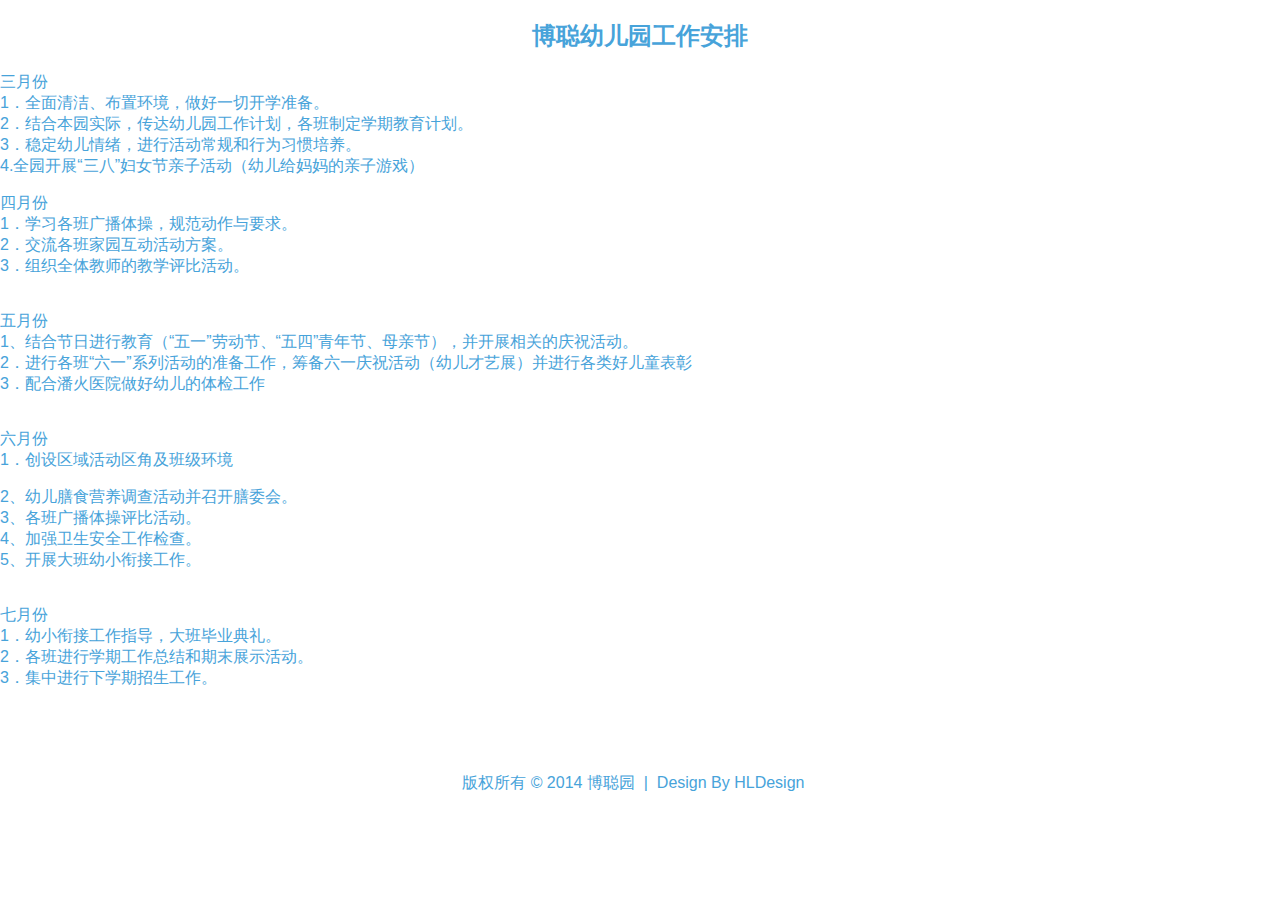
<file: AnimatedHeader/arrangement_page.html>
<!DOCTYPE html PUBLIC "-//W3C//DTD XHTML 1.0 Transitional//EN" "http://www.w3.org/TR/xhtml1/DTD/xhtml1-transitional.dtd">
<html>
    <head>
        <link href='http://www.youziku.com/webfont/CSS/dc8eb7f6e62c0fa424fce0bf7c91260f' rel='stylesheet' type='text/css'/>
        <meta charset="UTF-8">
        <meta name="description" content="欢迎来到博聪园!">
        <meta name="keywords" content="博聪幼儿园, 博聪, 宁波, 幼儿园, 北仑">
        <meta name="author" content="博聪园网站">
        <meta name="Copyright" content="HanlinDesign">
        <meta name="distribution" content="Global">
        <meta name="doc-type" content="Public">
        <meta name="SKYPE_TOOLBAR" content="SKYPE_TOOLBAR_PARSER_COMPATIBLE">
        <meta name="language" content="zh-cmn">
        <meta http-equiv="X-UA-Compatible" content="IE=edge,chrome=1">
        <meta name="viewport" content="width=device-width, initial-scale=1.0">
        <meta http-equiv="Content-Type" content="text/html; charset=utf-8">
        <title>博聪园-学期计划</title>
        <link rel='shortcut icon' href='favicon.ico' type='image/x-icon'>
        <link rel='Bookmark' href='favicon.ico'>
        <link rel="stylesheet" type="text/css" href="css/default.css">
        <link rel="stylesheet" type="text/css" href="css/component.css">
        <script src="js/modernizr.custom.js"></script>
        <script type="text/javascript"  src='https://code.jquery.com/jquery-1.11.1.min.js'></script>
    </head>
    <body>
    <h2 align="center" >博聪幼儿园工作安排</h2>
    <p align="left">三月份 <br />
      1．全面清洁、布置环境，做好一切开学准备。 <br />
      2．结合本园实际，传达幼儿园工作计划，各班制定学期教育计划。 <br />
      3．稳定幼儿情绪，进行活动常规和行为习惯培养。 <br />
      4.全园开展“三八”妇女节亲子活动（幼儿给妈妈的亲子游戏） </p>
    <p align="left">四月份 <br />
      1．学习各班广播体操，规范动作与要求。 <br />
      2．交流各班家园互动活动方案。 <br />
      3．组织全体教师的教学评比活动。 </p>
    <p align="left"><br />
      五月份 <br />
      1、结合节日进行教育（“五一”劳动节、“五四”青年节、母亲节），并开展相关的庆祝活动。 <br />
      2．进行各班“六一”系列活动的准备工作，筹备六一庆祝活动（幼儿才艺展）并进行各类好儿童表彰 <br />
      3．配合潘火医院做好幼儿的体检工作 </p>
    <p align="left"><br />
      六月份 <br />
    1．创设区域活动区角及班级环境</p>
    <p>2、幼儿膳食营养调查活动并召开膳委会。 <br />
      3、各班广播体操评比活动。 <br />
      4、加强卫生安全工作检查。 <br />
    5、开展大班幼小衔接工作。 </p>
    <p><br />
      七月份 <br />
      1．幼小衔接工作指导，大班毕业典礼。 <br />
      2．各班进行学期工作总结和期末展示活动。 <br />
      3．集中进行下学期招生工作。
      </p>
    </p>
    <p >&nbsp;</p>
    <footer><p>&nbsp;</p>
            <div style='text-align: center; margin-left: auto; margin-right: auto;'>
                <p>版权所有 &copy; 2014 博聪园&nbsp;&nbsp;|&nbsp;&nbsp;Design By HLDesign &nbsp;&nbsp;</p>
                <!--Code By <a href="http://uk.linkedin.com/in/hanlinxu/">Hanlin</a>-->
            </div>
    </footer>
    </body>
</html>
</file>
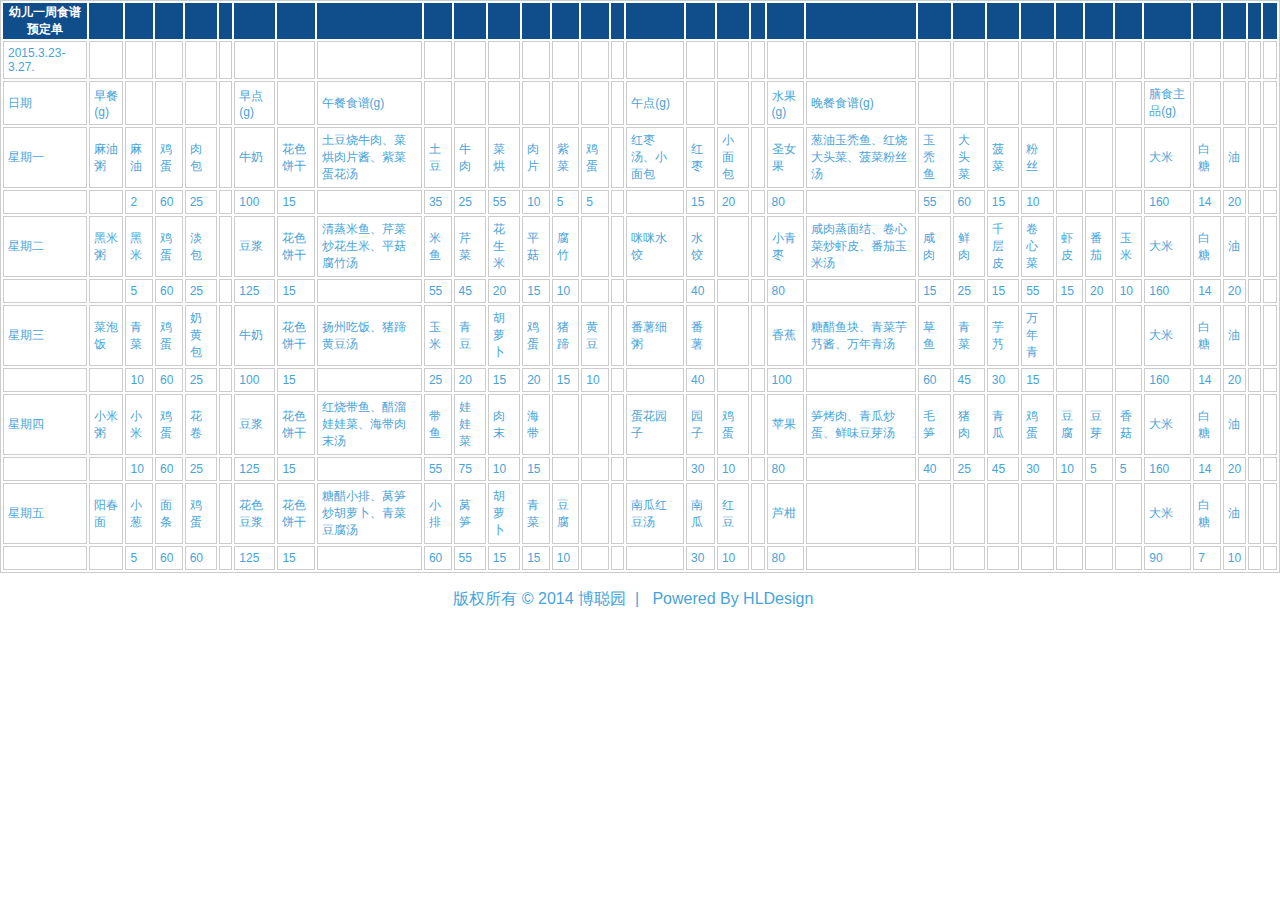
<file: AnimatedHeader/food_update.html>
<!DOCTYPE html PUBLIC "-//W3C//DTD XHTML 1.0 Transitional//EN" "http://www.w3.org/TR/xhtml1/DTD/xhtml1-transitional.dtd">
<html>
    <head>
        <link href='http://www.youziku.com/webfont/CSS/dc8eb7f6e62c0fa424fce0bf7c91260f' rel='stylesheet' type='text/css'/>
        <meta charset="UTF-8">
        <meta name="description" content="欢迎来到博聪园!">
        <meta name="keywords" content="博聪幼儿园, 博聪, 宁波, 幼儿园, 北仑">
        <meta name="author" content="博聪园网站">
        <meta name="Copyright" content="HanlinDesign">
        <meta name="distribution" content="Global">
        <meta name="doc-type" content="Public">
        <meta name="SKYPE_TOOLBAR" content="SKYPE_TOOLBAR_PARSER_COMPATIBLE">
        <meta name="language" content="zh-cmn">
        <meta http-equiv="X-UA-Compatible" content="IE=edge,chrome=1">
        <meta name="viewport" content="width=device-width, initial-scale=1.0">
        <meta http-equiv="Content-Type" content="text/html; charset=utf-8">
        <title>博聪园-营养在线</title>
        <link rel='shortcut icon' href='favicon.ico' type='image/x-icon'>
        <link rel='Bookmark' href='favicon.ico'>
        <link rel="stylesheet" type="text/css" href="css/default.css">
        <link rel="stylesheet" type="text/css" href="css/component.css">
        <script src="js/modernizr.custom.js"></script>
        <script type="text/javascript"  src='https://code.jquery.com/jquery-1.11.1.min.js'></script>
    </head>
    <body>
<style type="text/css">
	table.tableizer-table {
	border: 1px solid #CCC; font-family: Arial, Helvetica, sans-serif;
	font-size: 12px;
} 
.tableizer-table td {
	padding: 4px;
	margin: 3px;
	border: 1px solid #ccc;
}
.tableizer-table th {
	background-color: #104E8B; 
	color: #FFF;
	font-weight: bold;
}
</style><table class="tableizer-table">
<tr class="tableizer-firstrow"><th>&#24188;&#20799;&#19968;&#21608;&#39135;&#35889;&#39044;&#23450;&#21333;</th><th>&nbsp;</th><th>&nbsp;</th><th>&nbsp;</th><th>&nbsp;</th><th>&nbsp;</th><th>&nbsp;</th><th>&nbsp;</th><th>&nbsp;</th><th>&nbsp;</th><th>&nbsp;</th><th>&nbsp;</th><th>&nbsp;</th><th>&nbsp;</th><th>&nbsp;</th><th>&nbsp;</th><th>&nbsp;</th><th>&nbsp;</th><th>&nbsp;</th><th>&nbsp;</th><th>&nbsp;</th><th>&nbsp;</th><th>&nbsp;</th><th>&nbsp;</th><th>&nbsp;</th><th>&nbsp;</th><th>&nbsp;</th><th>&nbsp;</th><th>&nbsp;</th><th>&nbsp;</th><th>&nbsp;</th><th>&nbsp;</th><th>&nbsp;</th><th>&nbsp;</th></tr>
 <tr><td>2015.3.23-3.27.</td><td>&nbsp;</td><td>&nbsp;</td><td>&nbsp;</td><td>&nbsp;</td><td>&nbsp;</td><td>&nbsp;</td><td>&nbsp;</td><td>&nbsp;</td><td>&nbsp;</td><td>&nbsp;</td><td>&nbsp;</td><td>&nbsp;</td><td>&nbsp;</td><td>&nbsp;</td><td>&nbsp;</td><td>&nbsp;</td><td>&nbsp;</td><td>&nbsp;</td><td>&nbsp;</td><td>&nbsp;</td><td>&nbsp;</td><td>&nbsp;</td><td>&nbsp;</td><td>&nbsp;</td><td>&nbsp;</td><td>&nbsp;</td><td>&nbsp;</td><td>&nbsp;</td><td>&nbsp;</td><td>&nbsp;</td><td>&nbsp;</td><td>&nbsp;</td><td>&nbsp;</td></tr>
 <tr><td>&#26085;&#26399;</td><td>&#26089;&#39184;(g)</td><td>&nbsp;</td><td>&nbsp;</td><td>&nbsp;</td><td>&nbsp;</td><td>&#26089;&#28857;(g)</td><td>&nbsp;</td><td>&#21320;&#39184;&#39135;&#35889;(g)</td><td>&nbsp;</td><td>&nbsp;</td><td>&nbsp;</td><td>&nbsp;</td><td>&nbsp;</td><td>&nbsp;</td><td>&nbsp;</td><td>&#21320;&#28857;(g)</td><td>&nbsp;</td><td>&nbsp;</td><td>&nbsp;</td><td>&#27700;&#26524;(g)</td><td>&#26202;&#39184;&#39135;&#35889;(g)</td><td>&nbsp;</td><td>&nbsp;</td><td>&nbsp;</td><td>&nbsp;</td><td>&nbsp;</td><td>&nbsp;</td><td>&nbsp;</td><td>&#33203;&#39135;&#20027;&#21697;(g)</td><td>&nbsp;</td><td>&nbsp;</td><td>&nbsp;</td><td>&nbsp;</td></tr>
 <tr><td>&#26143;&#26399;&#19968;</td><td>&#40635;&#27833;&#31909;</td><td>&#40635;&#27833;</td><td>&#40481;&#34507;</td><td>&#32905;&#21253;</td><td>&nbsp;</td><td>&#29275;&#22902;</td><td>&#33457;&#33394;&#39292;&#24178;</td><td>&#22303;&#35910;&#28903;&#29275;&#32905;&#12289;&#33756;&#28888;&#32905;&#29255;&#37233;&#12289;&#32043;&#33756;&#34507;&#33457;&#27748;</td><td>&#22303;&#35910;</td><td>&#29275;&#32905;</td><td>&#33756;&#28888;</td><td>&#32905;&#29255;</td><td>&#32043;&#33756;</td><td>&#40481;&#34507;</td><td>&nbsp;</td><td>&#32418;&#26531;&#27748;&#12289;&#23567;&#38754;&#21253;</td><td>&#32418;&#26531;</td><td>&#23567;&#38754;&#21253;</td><td>&nbsp;</td><td>&#22307;&#22899;&#26524;</td><td>&#33905;&#27833;&#29577;&#31171;&#40060;&#12289;&#32418;&#28903;&#22823;&#22836;&#33756;&#12289;&#33760;&#33756;&#31881;&#19997;&#27748;</td><td>&#29577;&#31171;&#40060;</td><td>&#22823;&#22836;&#33756;</td><td>&#33760;&#33756;</td><td>&#31881;&#19997;</td><td>&nbsp;</td><td>&nbsp;</td><td>&nbsp;</td><td>&#22823;&#31859;</td><td>&#30333;&#31958;</td><td>&#27833;</td><td>&nbsp;</td><td>&nbsp;</td></tr>
 <tr><td>&nbsp;</td><td>&nbsp;</td><td>2</td><td>60</td><td>25</td><td>&nbsp;</td><td>100</td><td>15</td><td>&nbsp;</td><td>35</td><td>25</td><td>55</td><td>10</td><td>5</td><td>5</td><td>&nbsp;</td><td>&nbsp;</td><td>15</td><td>20</td><td>&nbsp;</td><td>80</td><td>&nbsp;</td><td>55</td><td>60</td><td>15</td><td>10</td><td>&nbsp;</td><td>&nbsp;</td><td>&nbsp;</td><td>160</td><td>14</td><td>20</td><td>&nbsp;</td><td>&nbsp;</td></tr>
 <tr><td>&#26143;&#26399;&#20108;</td><td>&#40657;&#31859;&#31909;</td><td>&#40657;&#31859;</td><td>&#40481;&#34507;</td><td>&#28129;&#21253;</td><td>&nbsp;</td><td>&#35910;&#27974;</td><td>&#33457;&#33394;&#39292;&#24178;</td><td>&#28165;&#33976;&#31859;&#40060;&#12289;&#33465;&#33756;&#28818;&#33457;&#29983;&#31859;&#12289;&#24179;&#33735;&#33104;&#31481;&#27748;</td><td>&#31859;&#40060;</td><td>&#33465;&#33756;</td><td>&#33457;&#29983;&#31859;</td><td>&#24179;&#33735;</td><td>&#33104;&#31481;</td><td>&nbsp;</td><td>&nbsp;</td><td>&#21674;&#21674;&#27700;&#39290;</td><td>&#27700;&#39290;</td><td>&nbsp;</td><td>&nbsp;</td><td>&#23567;&#38738;&#26531;</td><td>&#21688;&#32905;&#33976;&#38754;&#32467;&#12289;&#21367;&#24515;&#33756;&#28818;&#34430;&#30382;&#12289;&#30058;&#33540;&#29577;&#31859;&#27748;</td><td>&#21688;&#32905;</td><td>&#40092;&#32905;</td><td>&#21315;&#23618;&#30382;</td><td>&#21367;&#24515;&#33756;</td><td>&#34430;&#30382;</td><td>&#30058;&#33540;</td><td>&#29577;&#31859;</td><td>&#22823;&#31859;</td><td>&#30333;&#31958;</td><td>&#27833;</td><td>&nbsp;</td><td>&nbsp;</td></tr>
 <tr><td>&nbsp;</td><td>&nbsp;</td><td>5</td><td>60</td><td>25</td><td>&nbsp;</td><td>125</td><td>15</td><td>&nbsp;</td><td>55</td><td>45</td><td>20</td><td>15</td><td>10</td><td>&nbsp;</td><td>&nbsp;</td><td>&nbsp;</td><td>40</td><td>&nbsp;</td><td>&nbsp;</td><td>80</td><td>&nbsp;</td><td>15</td><td>25</td><td>15</td><td>55</td><td>15</td><td>20</td><td>10</td><td>160</td><td>14</td><td>20</td><td>&nbsp;</td><td>&nbsp;</td></tr>
 <tr><td>&#26143;&#26399;&#19977;</td><td>&#33756;&#27873;&#39277;</td><td>&#38738;&#33756;</td><td>&#40481;&#34507;</td><td>&#22902;&#40644;&#21253;</td><td>&nbsp;</td><td>&#29275;&#22902;</td><td>&#33457;&#33394;&#39292;&#24178;</td><td>&#25196;&#24030;&#21507;&#39277;&#12289;&#29482;&#36420;&#40644;&#35910;&#27748;</td><td>&#29577;&#31859;</td><td>&#38738;&#35910;</td><td>&#32993;&#33821;&#21340;</td><td>&#40481;&#34507;</td><td>&#29482;&#36420;</td><td>&#40644;&#35910;</td><td>&nbsp;</td><td>&#30058;&#34223;&#32454;&#31909;</td><td>&#30058; &#34223;</td><td>&nbsp;</td><td>&nbsp;</td><td>&#39321;&#34121;</td><td>&#31958;&#37259;&#40060;&#22359;&#12289;&#38738;&#33756;&#33419;&#33407;&#37233;&#12289;&#19975;&#24180;&#38738;&#27748;</td><td>&#33609;&#40060;</td><td>&#38738;&#33756;</td><td>&#33419;&#33407;</td><td>&#19975;&#24180;&#38738;</td><td>&nbsp;</td><td>&nbsp;</td><td>&nbsp;</td><td>&#22823;&#31859;</td><td>&#30333;&#31958;</td><td>&#27833;</td><td>&nbsp;</td><td>&nbsp;</td></tr>
 <tr><td>&nbsp;</td><td>&nbsp;</td><td>10</td><td>60</td><td>25</td><td>&nbsp;</td><td>100</td><td>15</td><td>&nbsp;</td><td>25</td><td>20</td><td>15</td><td>20</td><td>15</td><td>10</td><td>&nbsp;</td><td>&nbsp;</td><td>40</td><td>&nbsp;</td><td>&nbsp;</td><td>100</td><td>&nbsp;</td><td>60</td><td>45</td><td>30</td><td>15</td><td>&nbsp;</td><td>&nbsp;</td><td>&nbsp;</td><td>160</td><td>14</td><td>20</td><td>&nbsp;</td><td>&nbsp;</td></tr>
 <tr><td>&#26143;&#26399;&#22235;</td><td>&#23567;&#31859;&#31909;</td><td>&#23567;&#31859;</td><td>&#40481;&#34507;</td><td>&#33457;&#21367;</td><td>&nbsp;</td><td>&#35910;&#27974;</td><td>&#33457;&#33394;&#39292;&#24178;</td><td>&#32418;&#28903;&#24102;&#40060;&#12289;&#37259;&#28316;&#23043;&#23043;&#33756;&#12289;&#28023;&#24102;&#32905;&#26411;&#27748;</td><td>&#24102;&#40060;</td><td>&#23043;&#23043;&#33756;</td><td>&#32905;&#26411;</td><td>&#28023;&#24102;</td><td>&nbsp;</td><td>&nbsp;</td><td>&nbsp;</td><td>&#34507;&#33457;&#22253;&#23376;</td><td>&#22253;&#23376;</td><td>&#40481;&#34507;</td><td>&nbsp;</td><td>&#33529;&#26524;</td><td>&#31499;&#28900;&#32905;&#12289;&#38738;&#29916;&#28818;&#34507;&#12289;&#40092;&#21619;&#35910;&#33469;&#27748;</td><td>&#27611;&#31499;</td><td>&#29482;&#32905;</td><td>&#38738;&#29916;</td><td>&#40481;&#34507;</td><td>&#35910;&#33104;</td><td>&#35910;&#33469;</td><td>&#39321;&#33735;</td><td>&#22823;&#31859;</td><td>&#30333;&#31958;</td><td>&#27833;</td><td>&nbsp;</td><td>&nbsp;</td></tr>
 <tr><td>&nbsp;</td><td>&nbsp;</td><td>10</td><td>60</td><td>25</td><td>&nbsp;</td><td>125</td><td>15</td><td>&nbsp;</td><td>55</td><td>75</td><td>10</td><td>15</td><td>&nbsp;</td><td>&nbsp;</td><td>&nbsp;</td><td>&nbsp;</td><td>30</td><td>10</td><td>&nbsp;</td><td>80</td><td>&nbsp;</td><td>40</td><td>25</td><td>45</td><td>30</td><td>10</td><td>5</td><td>5</td><td>160</td><td>14</td><td>20</td><td>&nbsp;</td><td>&nbsp;</td></tr>
 <tr><td>&#26143;&#26399;&#20116;</td><td>&#38451;&#26149;&#38754;</td><td>&#23567;&#33905;</td><td>&#38754;&#26465;</td><td>&#40481;&#34507;</td><td>&nbsp;</td><td>&#33457;&#33394;&#35910;&#27974;</td><td>&#33457;&#33394;&#39292;&#24178;</td><td>&#31958;&#37259;&#23567;&#25490;&#12289;&#33716;&#31499;&#28818;&#32993;&#33821;&#21340;&#12289;&#38738;&#33756;&#35910;&#33104;&#27748;</td><td>&#23567;&#25490;</td><td>&#33716;&#31499;</td><td>&#32993;&#33821;&#21340;</td><td>&#38738;&#33756;</td><td>&#35910;&#33104;</td><td>&nbsp;</td><td>&nbsp;</td><td>&#21335;&#29916;&#32418;&#35910;&#27748;</td><td>&#21335;&#29916;</td><td>&#32418;&#35910;</td><td>&nbsp;</td><td>&#33446;&#26577;</td><td>&nbsp;</td><td>&nbsp;</td><td>&nbsp;</td><td>&nbsp;</td><td>&nbsp;</td><td>&nbsp;</td><td>&nbsp;</td><td>&nbsp;</td><td>&#22823;&#31859;</td><td>&#30333;&#31958;</td><td>&#27833;</td><td>&nbsp;</td><td>&nbsp;</td></tr>
 <tr><td>&nbsp;</td><td>&nbsp;</td><td>5</td><td>60</td><td>60</td><td>&nbsp;</td><td>125</td><td>15</td><td>&nbsp;</td><td>60</td><td>55</td><td>15</td><td>15</td><td>10</td><td>&nbsp;</td><td>&nbsp;</td><td>&nbsp;</td><td>30</td><td>10</td><td>&nbsp;</td><td>80</td><td>&nbsp;</td><td>&nbsp;</td><td>&nbsp;</td><td>&nbsp;</td><td>&nbsp;</td><td>&nbsp;</td><td>&nbsp;</td><td>&nbsp;</td><td>90</td><td>7</td><td>10</td><td>&nbsp;</td><td></td></tr>
</table>



	
	
        <footer>
            <div style='text-align: center; margin-left: auto; margin-right: auto;'>
                <p>版权所有 &copy; 2014 博聪园&nbsp;&nbsp;|&nbsp;&nbsp; Powered By HLDesign &nbsp;&nbsp;</p>
                <!--Code By <a href="http://uk.linkedin.com/in/hanlinxu/">Hanlin</a>-->
            </div>
        </footer>
    </body>
</html>
</file>
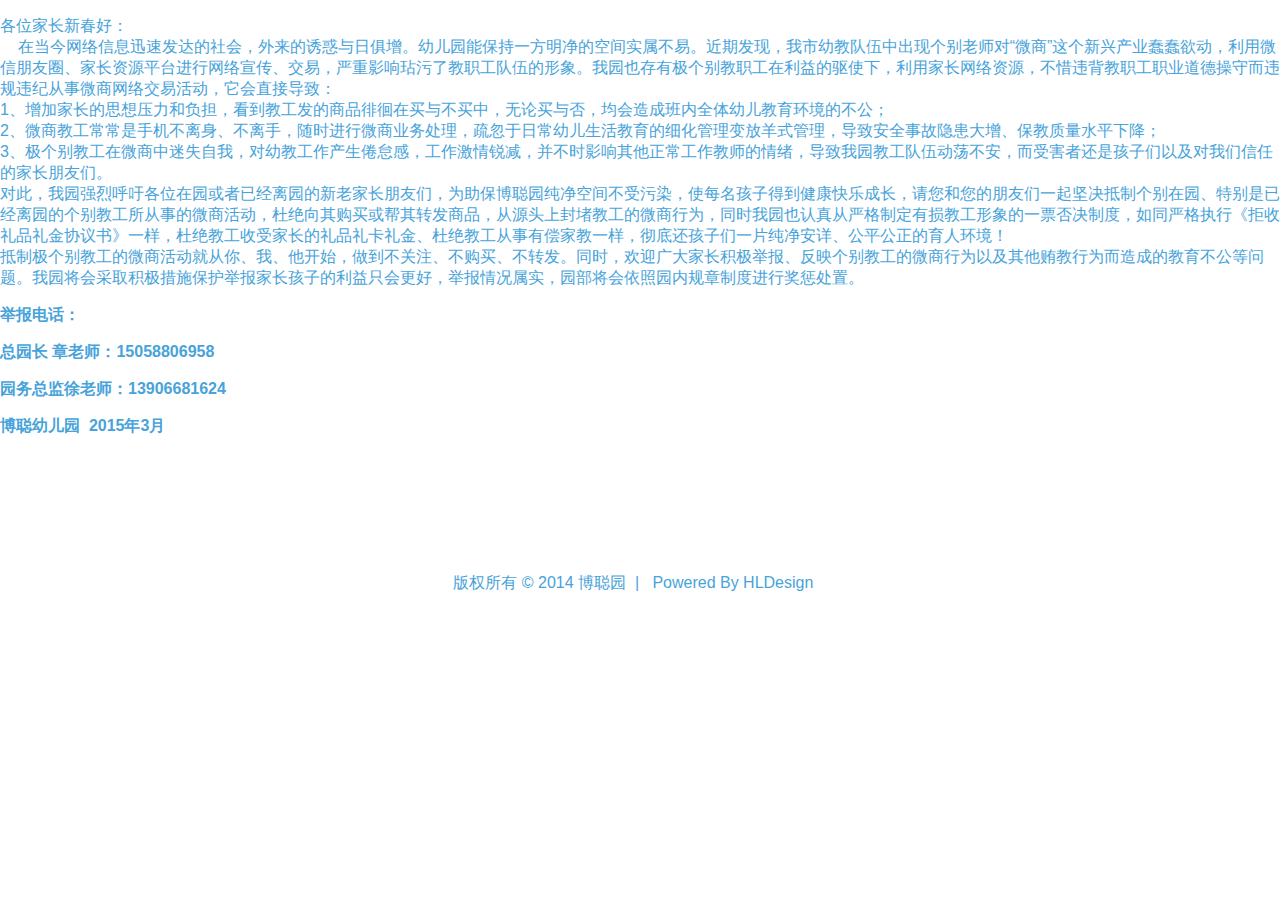
<file: AnimatedHeader/parents_warning_page.html>
<!DOCTYPE html PUBLIC "-//W3C//DTD XHTML 1.0 Transitional//EN" "http://www.w3.org/TR/xhtml1/DTD/xhtml1-transitional.dtd">
<html>
    <head>
        <link href='http://www.youziku.com/webfont/CSS/dc8eb7f6e62c0fa424fce0bf7c91260f' rel='stylesheet' type='text/css'/>
        <meta charset="UTF-8">
        <meta name="description" content="欢迎来到博聪园!">
        <meta name="keywords" content="博聪幼儿园, 博聪, 宁波, 幼儿园, 北仑">
        <meta name="author" content="博聪园网站">
        <meta name="Copyright" content="HanlinDesign">
        <meta name="distribution" content="Global">
        <meta name="doc-type" content="Public">
        <meta name="SKYPE_TOOLBAR" content="SKYPE_TOOLBAR_PARSER_COMPATIBLE">
        <meta name="language" content="zh-cmn">
        <meta http-equiv="X-UA-Compatible" content="IE=edge,chrome=1">
        <meta name="viewport" content="width=device-width, initial-scale=1.0">
        <meta http-equiv="Content-Type" content="text/html; charset=utf-8">
        <title>博聪园-告家长书</title>
        <link rel='shortcut icon' href='favicon.ico' type='image/x-icon'>
        <link rel='Bookmark' href='favicon.ico'>
        <link rel="stylesheet" type="text/css" href="css/default.css">
        <link rel="stylesheet" type="text/css" href="css/component.css">
        <script src="js/modernizr.custom.js"></script>
        <script type="text/javascript"  src='https://code.jquery.com/jquery-1.11.1.min.js'></script>
    </head>
    <body>
    <p align="left">各位家长新春好： <br />
          在当今网络信息迅速发达的社会，外来的诱惑与日俱增。幼儿园能保持一方明净的空间实属不易。近期发现，我市幼教队伍中出现个别老师对“微商”这个新兴产业蠢蠢欲动，利用微信朋友圈、家长资源平台进行网络宣传、交易，严重影响玷污了教职工队伍的形象。我园也存有极个别教职工在利益的驱使下，利用家长网络资源，不惜违背教职工职业道德操守而违规违纪从事微商网络交易活动，它会直接导致： <br />
      1、增加家长的思想压力和负担，看到教工发的商品徘徊在买与不买中，无论买与否，均会造成班内全体幼儿教育环境的不公； <br />
      2、微商教工常常是手机不离身、不离手，随时进行微商业务处理，疏忽于日常幼儿生活教育的细化管理变放羊式管理，导致安全事故隐患大增、保教质量水平下降； <br />
      3、极个别教工在微商中迷失自我，对幼教工作产生倦怠感，工作激情锐减，并不时影响其他正常工作教师的情绪，导致我园教工队伍动荡不安，而受害者还是孩子们以及对我们信任的家长朋友们。 <br />
      对此，我园强烈呼吁各位在园或者已经离园的新老家长朋友们，为助保博聪园纯净空间不受污染，使每名孩子得到健康快乐成长，请您和您的朋友们一起坚决抵制个别在园、特别是已经离园的个别教工所从事的微商活动，杜绝向其购买或帮其转发商品，从源头上封堵教工的微商行为，同时我园也认真从严格制定有损教工形象的一票否决制度，如同严格执行《拒收礼品礼金协议书》一样，杜绝教工收受家长的礼品礼卡礼金、杜绝教工从事有偿家教一样，彻底还孩子们一片纯净安详、公平公正的育人环境！ <br />
    抵制极个别教工的微商活动就从你、我、他开始，做到不关注、不购买、不转发。同时，欢迎广大家长积极举报、反映个别教工的微商行为以及其他贿教行为而造成的教育不公等问题。我园将会采取积极措施保护举报家长孩子的利益只会更好，举报情况属实，园部将会依照园内规章制度进行奖惩处置。 </p>
    <p align="left"><strong>举报电话：</strong><strong> </strong></p>
    <p align="left"><strong>总园长</strong><strong> </strong><strong>章</strong><strong>老师：</strong><strong>15058806958  </strong></p>
    <p align="left"><strong>园</strong><strong>务总</strong><strong>监徐老师：</strong><strong>13906681624</strong><br />
    </p>
    <p><strong>博聪幼儿园</strong><strong>  2015</strong><strong>年</strong><strong>3</strong><strong>月</strong><strong> </strong></p>
    <p>                                                      </p>
    <h2 align="center" >&nbsp;</h2>
    <footer><p>&nbsp;</p>
            <div style='text-align: center; margin-left: auto; margin-right: auto;'>
                <p>版权所有 &copy; 2014 博聪园&nbsp;&nbsp;|&nbsp;&nbsp; Powered By HLDesign &nbsp;&nbsp;</p>
                <!--Code By <a href="http://uk.linkedin.com/in/hanlinxu/">Hanlin</a>-->
            </div>
    </footer>
    </body>
</html>
</file>
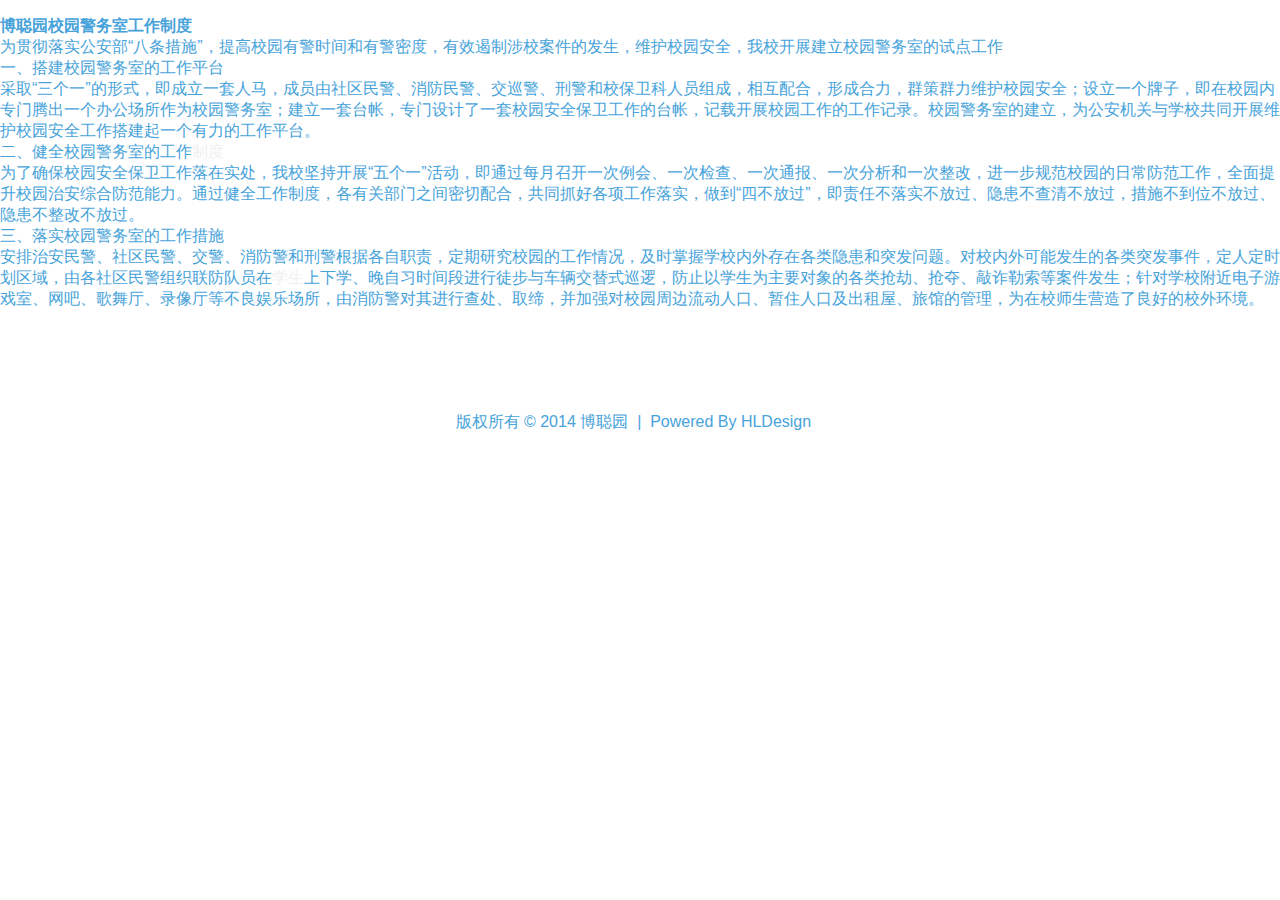
<file: AnimatedHeader/security_page.html>
<!DOCTYPE html PUBLIC "-//W3C//DTD XHTML 1.0 Transitional//EN" "http://www.w3.org/TR/xhtml1/DTD/xhtml1-transitional.dtd">
<html>
    <head>
        <link href='http://www.youziku.com/webfont/CSS/dc8eb7f6e62c0fa424fce0bf7c91260f' rel='stylesheet' type='text/css'/>
        <meta charset="UTF-8">
        <meta name="description" content="欢迎来到博聪园!">
        <meta name="keywords" content="博聪幼儿园, 博聪, 宁波, 幼儿园, 北仑">
        <meta name="author" content="博聪园网站">
        <meta name="Copyright" content="HanlinDesign">
        <meta name="distribution" content="Global">
        <meta name="doc-type" content="Public">
        <meta name="SKYPE_TOOLBAR" content="SKYPE_TOOLBAR_PARSER_COMPATIBLE">
        <meta name="language" content="zh-cmn">
        <meta http-equiv="X-UA-Compatible" content="IE=edge,chrome=1">
        <meta name="viewport" content="width=device-width, initial-scale=1.0">
        <meta http-equiv="Content-Type" content="text/html; charset=utf-8">
        <title>博聪园-警务室制度</title>
        <link rel='shortcut icon' href='favicon.ico' type='image/x-icon'>
        <link rel='Bookmark' href='favicon.ico'>
        <link rel="stylesheet" type="text/css" href="css/default.css">
        <link rel="stylesheet" type="text/css" href="css/component.css">
        <script src="js/modernizr.custom.js"></script>
        <script type="text/javascript"  src='https://code.jquery.com/jquery-1.11.1.min.js'></script>
    </head>
    <body>
      <p align="left"><strong>博聪园校园警务室工作制度 </strong><br />
      为贯彻落实公安部“八条措施”，提高校园有警时间和有警密度，有效遏制涉校案件的发生，维护校园安全，我校开展建立校园警务室的试点工作 <br />
      一、搭建校园警务室的工作平台 <br />
      采取“三个一”的形式，即成立一套人马，成员由社区民警、消防民警、交巡警、刑警和校保卫科人员组成，相互配合，形成合力，群策群力维护校园安全；设立一个牌子，即在校园内专门腾出一个办公场所作为校园警务室；建立一套台帐，专门设计了一套校园安全保卫工作的台帐，记载开展校园工作的工作记录。校园警务室的建立，为公安机关与学校共同开展维护校园安全工作搭建起一个有力的工作平台。 <br />
      二、健全校园警务室的工作<a href="http://www.789zx.com/fwdq/zd/Index.html" target="_blank">制度</a><br />
      为了确保校园安全保卫工作落在实处，我校坚持开展“五个一”活动，即通过每月召开一次例会、一次检查、一次通报、一次分析和一次整改，进一步规范校园的日常防范工作，全面提升校园治安综合防范能力。通过健全工作制度，各有关部门之间密切配合，共同抓好各项工作落实，做到“四不放过”，即责任不落实不放过、隐患不查清不放过，措施不到位不放过、隐患不整改不放过。 <br />
      三、落实校园警务室的工作措施 <br />
      安排治安民警、社区民警、交警、消防警和刑警根据各自职责，定期研究校园的工作情况，及时掌握学校内外存在各类隐患和突发问题。对校内外可能发生的各类突发事件，定人定时划区域，由各社区民警组织联防队员在<a href="http://www.789zx.com/xspd/Index.html" target="_blank">学生</a>上下学、晚自习时间段进行徒步与车辆交替式巡逻，防止以学生为主要对象的各类抢劫、抢夺、敲诈勒索等案件发生；针对学校附近电子游戏室、网吧、歌舞厅、录像厅等不良娱乐场所，由消防警对其进行查处、取缔，并加强对校园周边流动人口、暂住人口及出租屋、旅馆的管理，为在校师生营造了良好的校外环境。 </p>
    <h2 align="center" >&nbsp;</h2>
    <footer><p>&nbsp;</p>
            <div style='text-align: center; margin-left: auto; margin-right: auto;'>
                <p>版权所有 &copy; 2014 博聪园&nbsp;&nbsp;|&nbsp;&nbsp;Powered By HLDesign &nbsp;&nbsp;</p>
                <!--Code By <a href="http://uk.linkedin.com/in/hanlinxu/">Hanlin</a>-->
            </div>
    </footer>
    </body>
</html>
</file>
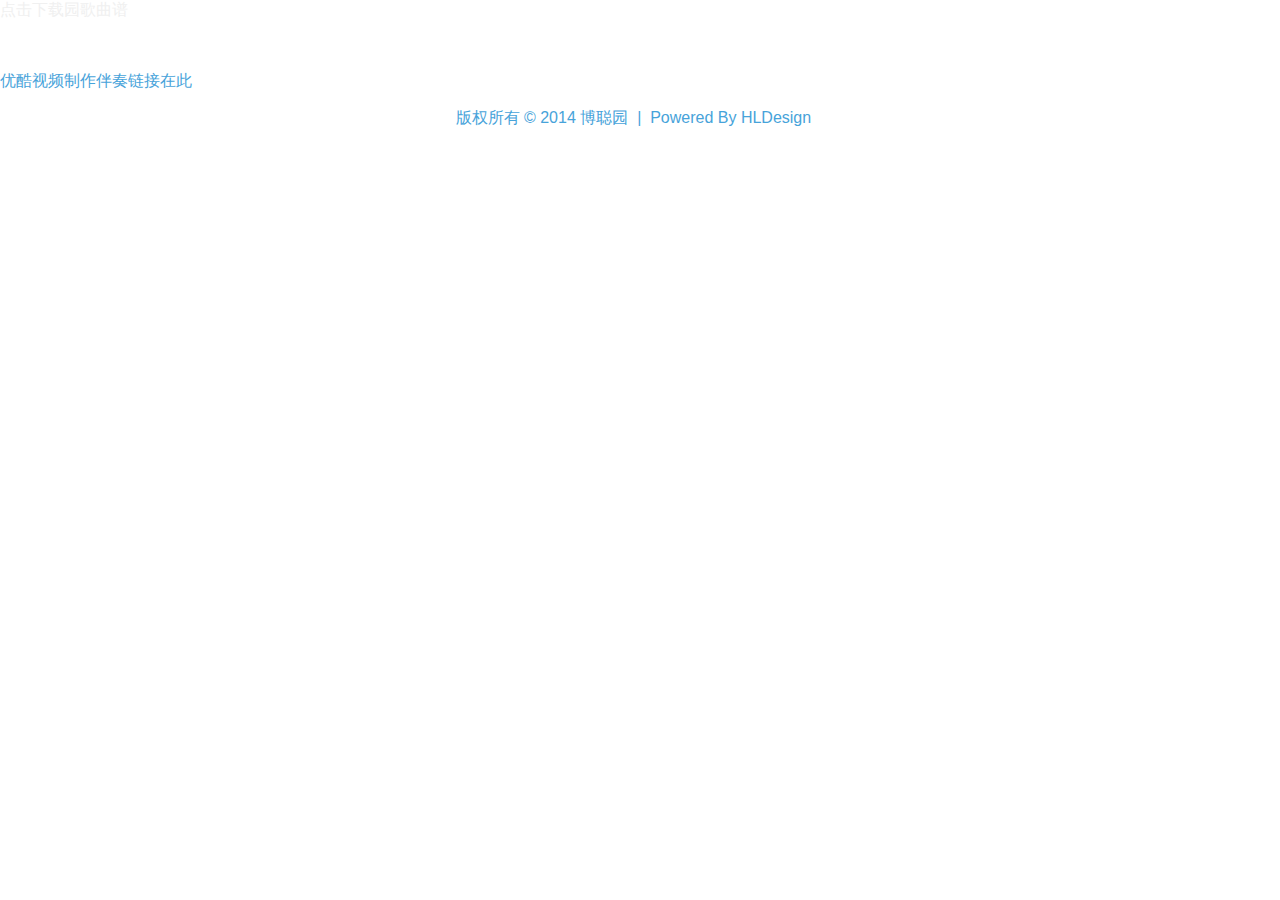
<file: AnimatedHeader/song_page.html>
<!DOCTYPE html PUBLIC "-//W3C//DTD XHTML 1.0 Transitional//EN" "http://www.w3.org/TR/xhtml1/DTD/xhtml1-transitional.dtd">
<html>
    <head>
        <link href='http://www.youziku.com/webfont/CSS/dc8eb7f6e62c0fa424fce0bf7c91260f' rel='stylesheet' type='text/css'/>
        <meta charset="UTF-8">
        <meta name="description" content="欢迎来到博聪园!">
        <meta name="keywords" content="博聪幼儿园, 博聪, 宁波, 幼儿园, 北仑">
        <meta name="author" content="博聪园网站">
        <meta name="Copyright" content="HanlinDesign">
        <meta name="distribution" content="Global">
        <meta name="doc-type" content="Public">
        <meta name="SKYPE_TOOLBAR" content="SKYPE_TOOLBAR_PARSER_COMPATIBLE">
        <meta name="language" content="zh-cmn">
        <meta http-equiv="X-UA-Compatible" content="IE=edge,chrome=1">
        <meta name="viewport" content="width=device-width, initial-scale=1.0">
        <meta http-equiv="Content-Type" content="text/html; charset=utf-8">
        <title>博聪园-园歌</title>
        <link rel='shortcut icon' href='favicon.ico' type='image/x-icon'>
        <link rel='Bookmark' href='favicon.ico'>
        <link rel="stylesheet" type="text/css" href="css/default.css">
        <link rel="stylesheet" type="text/css" href="css/component.css">
        <script src="js/modernizr.custom.js"></script>
        <script type="text/javascript"  src='https://code.jquery.com/jquery-1.11.1.min.js'></script>
    </head>
    <body>
	<a href="http://pan.baidu.com/s/1dDvjOit" target=“_blank”>点击下载园歌曲谱</a>
	
	
        <footer>
            <p>&nbsp;</p>
            <p>优酷视频制作伴奏链接在此</p>
            <div style='text-align: center; margin-left: auto; margin-right: auto;'>
                <p>版权所有 &copy; 2014 博聪园&nbsp;&nbsp;|&nbsp;&nbsp;Powered By HLDesign &nbsp;&nbsp;</p>
                <!--Code By <a href="http://uk.linkedin.com/in/hanlinxu/">Hanlin</a>-->
            </div>
    </footer>
    </body>
</html>
</file>
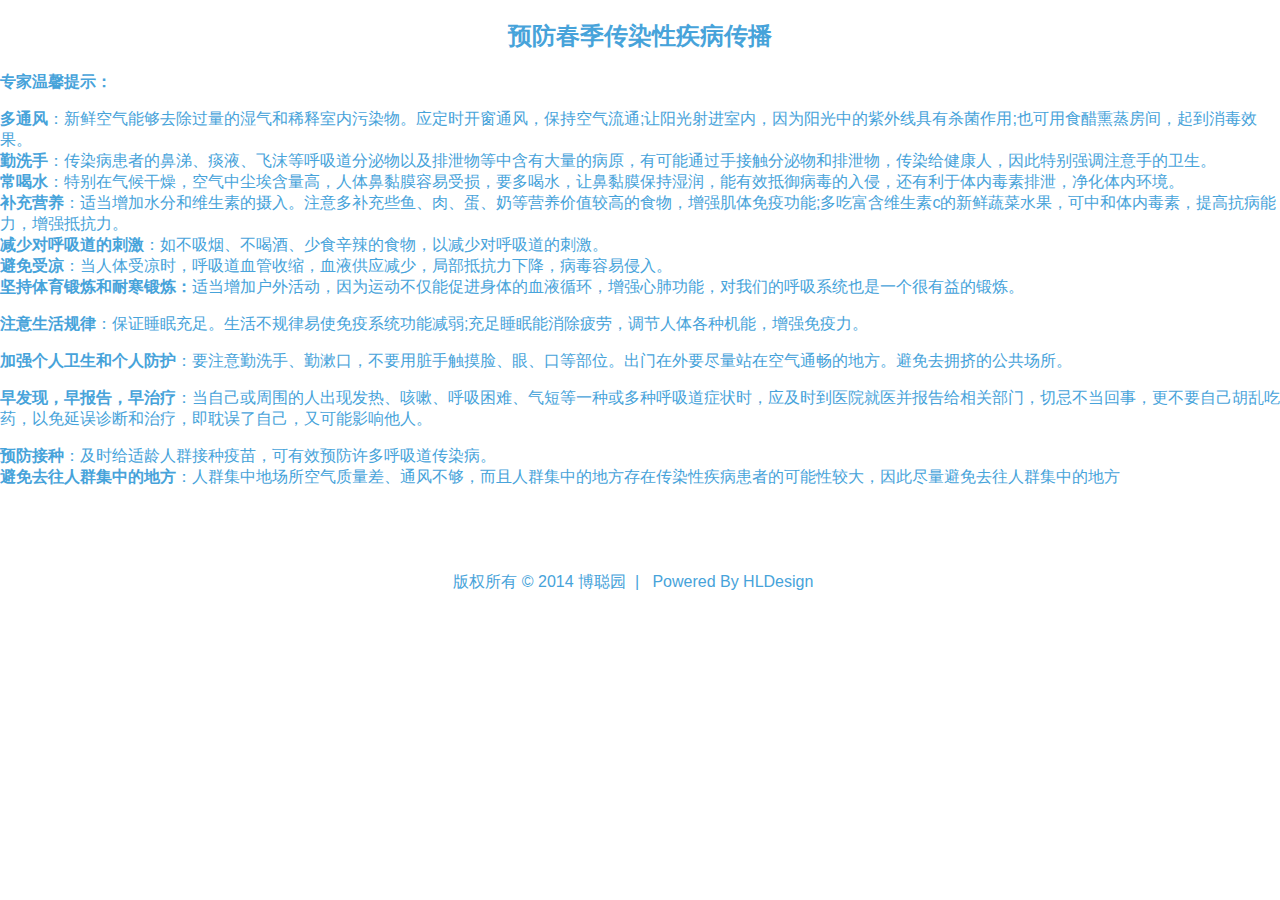
<file: AnimatedHeader/spring_disease_page.html>
<!DOCTYPE html PUBLIC "-//W3C//DTD XHTML 1.0 Transitional//EN" "http://www.w3.org/TR/xhtml1/DTD/xhtml1-transitional.dtd">
<html>
    <head>
        <link href='http://www.youziku.com/webfont/CSS/dc8eb7f6e62c0fa424fce0bf7c91260f' rel='stylesheet' type='text/css'/>
        <meta charset="UTF-8">
        <meta name="description" content="欢迎来到博聪园!">
        <meta name="keywords" content="博聪幼儿园, 博聪, 宁波, 幼儿园, 北仑">
        <meta name="author" content="博聪园网站">
        <meta name="Copyright" content="HanlinDesign">
        <meta name="distribution" content="Global">
        <meta name="doc-type" content="Public">
        <meta name="SKYPE_TOOLBAR" content="SKYPE_TOOLBAR_PARSER_COMPATIBLE">
        <meta name="language" content="zh-cmn">
        <meta http-equiv="X-UA-Compatible" content="IE=edge,chrome=1">
        <meta name="viewport" content="width=device-width, initial-scale=1.0">
        <meta http-equiv="Content-Type" content="text/html; charset=utf-8">
        <title>博聪园-传染病防治</title>
        <link rel='shortcut icon' href='favicon.ico' type='image/x-icon'>
        <link rel='Bookmark' href='favicon.ico'>
        <link rel="stylesheet" type="text/css" href="css/default.css">
        <link rel="stylesheet" type="text/css" href="css/component.css">
        <script src="js/modernizr.custom.js"></script>
        <script type="text/javascript"  src='https://code.jquery.com/jquery-1.11.1.min.js'></script>
    </head>
    <body>
    <h2 align="center" ><strong>预防春季传染性疾病传播</strong></h2>
    <p align="left"><strong>专家温馨提示：</strong> </p>
    <p align="left"><strong>多通风</strong>：新鲜空气能够去除过量的湿气和稀释室内污染物。应定时开窗通风，保持空气流通;让阳光射进室内，因为阳光中的紫外线具有杀菌作用;也可用食醋熏蒸房间，起到消毒效果。 <br />
      <strong>勤洗手</strong>：传染病患者的鼻涕、痰液、飞沫等呼吸道分泌物以及排泄物等中含有大量的病原，有可能通过手接触分泌物和排泄物，传染给健康人，因此特别强调注意手的卫生。 <br />
  <strong>常喝水</strong>：特别在气候干燥，空气中尘埃含量高，人体鼻黏膜容易受损，要多喝水，让鼻黏膜保持湿润，能有效抵御病毒的入侵，还有利于体内毒素排泄，净化体内环境。 <br />
  <strong>补充营养</strong>：适当增加水分和维生素的摄入。注意多补充些鱼、肉、蛋、奶等营养价值较高的食物，增强肌体免疫功能;多吃富含维生素c的新鲜蔬菜水果，可中和体内毒素，提高抗病能力，增强抵抗力。　 <br />
      <strong>减少对呼吸道的刺激</strong>：如不吸烟、不喝酒、少食辛辣的食物，以减少对呼吸道的刺激。 <br />
  <strong>避免受凉</strong>：当人体受凉时，呼吸道血管收缩，血液供应减少，局部抵抗力下降，病毒容易侵入。 <br />
  <strong>坚持体育锻炼和耐寒锻炼：</strong>适当增加户外活动，因为运动不仅能促进身体的血液循环，增强心肺功能，对我们的呼吸系统也是一个很有益的锻炼。</p>
    <p align="left"><strong>注意生活规律</strong>：保证睡眠充足。生活不规律易使免疫系统功能减弱;充足睡眠能消除疲劳，调节人体各种机能，增强免疫力。 </p>
    <p><strong>加强个人卫生和个人防护</strong>：要注意勤洗手、勤漱口，不要用脏手触摸脸、眼、口等部位。出门在外要尽量站在空气通畅的地方。避免去拥挤的公共场所。 </p>
    <p><strong>早发现，早报告，早治疗</strong>：当自己或周围的人出现发热、咳嗽、呼吸困难、气短等一种或多种呼吸道症状时，应及时到医院就医并报告给相关部门，切忌不当回事，更不要自己胡乱吃药，以免延误诊断和治疗，即耽误了自己，又可能影响他人。</p>
    <p><strong>预防接种</strong>：及时给适龄人群接种疫苗，可有效预防许多呼吸道传染病。 <br />
      <strong>避免去往人群集中的地方</strong>：人群集中地场所空气质量差、通风不够，而且人群集中的地方存在传染性疾病患者的可能性较大，因此尽量避免去往人群集中的地方 </p>
    <p >&nbsp;</p>
    <footer><p>&nbsp;</p>
            <div style='text-align: center; margin-left: auto; margin-right: auto;'>
                <p>版权所有 &copy; 2014 博聪园&nbsp;&nbsp;|&nbsp;&nbsp; Powered By HLDesign &nbsp;&nbsp;</p>
                <!--Code By <a href="http://uk.linkedin.com/in/hanlinxu/">Hanlin</a>-->
            </div>
    </footer>
    </body>
</html>
</file>
<file: AnimatedHeader/css/default.css>
/* General Blueprint Style */

*, *:after, *:before { -webkit-box-sizing: border-box; -moz-box-sizing: border-box; box-sizing: border-box; }
body, html { font-size: 100%; padding: 0; margin: 0;}

/* Clearfix hack by Nicolas Gallagher: http://nicolasgallagher.com/micro-clearfix-hack/ */
.clearfix:before, .clearfix:after { content: " "; display: table; }
.clearfix:after { clear: both; }

body {
    font-family: 'Lato', Calibri, Arial, sans-serif; 'TianZhen72492';
    color: #47a3da;
}

a {
	color: #f0f0f0;
	text-decoration: none;
}

a:hover {
	color: #000;
}

.container {
	position: relative;
	margin-top: 15em;
}

.container > header,
.main section > div {
	width: 90%;
	max-width: 69em;
	margin: 0 auto;
	padding: 2.875em 1.875em 1.875em;
}

.container > header h1 {
	font-size: 2.125em;
	line-height: 1.3;
	margin: 0 0 0.6em 0;
	float: left;
	font-weight: 400;
	font-family:TianZhen72492;
}

.container > header > span {
	display: block;
	position: relative;
	z-index: 9999;
	font-weight: 700;
	text-transform: uppercase;
	letter-spacing: 0.5em;
	padding: 0 0 0.6em 0.1em;
}

.container > header > span span:after {
	width: 30px;
	height: 30px;
	left: -12px;
	font-size: 50%;
	top: -8px;
	font-size: 75%;
	position: relative;
}

.container > header > span span:hover:before {
	content: attr(data-content);
	text-transform: none;
	text-indent: 0;
	letter-spacing: 0;
	font-weight: 300;
	font-size: 110%;
	padding: 0.8em 1em;
	line-height: 1.2;
	text-align: left;
	left: auto;
	margin-left: 4px;
	position: absolute;
	color: #fff;
	background: #47a3da;
}

.container > header nav {
	float: right;
	text-align: center;
}

.container > header nav a {
	display: inline-block;
	position: relative;
	text-align: left;
	width: 2.5em;
	height: 2.5em;
	background: #fff;
	border-radius: 50%;
	margin: 0 0.1em;
	border: 4px solid #47a3da;
}

.container > header nav a > span {
	display: none;
}

.container > header nav a:hover:before {
	content: attr(data-info);
	color: #47a3da;
	position: absolute;
	width: 600%;
	top: 120%;
	text-align: right;
	right: 0;
	pointer-events: none;
}

.container > header nav a:hover {
	background: #47a3da;
}

.bp-icon:after {
	font-family: 'bpicons';
	speak: none;
	font-style: normal;
	font-weight: normal;
	font-variant: normal;
	text-transform: none;
	text-align: center;
	color: #47a3da;
	-webkit-font-smoothing: antialiased;
}

.container > header nav .bp-icon:after {
	position: absolute;
	top: 0;
	left: 0;
	width: 100%;
	height: 100%;
	line-height: 2;
	text-indent: 0;
}

.container > header nav a:hover:after {
	color: #fff;
}

.bp-icon-next:after {
	content: "\e000";
}
.bp-icon-drop:after {
	content: "\e001";
}
.bp-icon-archive:after {
	content: "\e002";
}
.bp-icon-about:after {
	content: "\e003";
}
.bp-icon-prev:after {
	content: "\e004";
}

.main > section:nth-child(even) {
	background: #87cef8;
	color: #fff;
}

.main section:first-child > div {
	padding-top: 0em;
}

.main section p {
	margin: 0;
	padding: 1em 0;
	font-size: 1.8em;
	line-height: 1.5;
}

@media screen and (max-width: 55em) {

	.container > header h1,
	.container > header nav {
		float: none;
		font-family:TianZhen72492;
	}

	.container > header > span,
	.container > header h1 {
		text-align: center;
	}

	.container > header nav {
		margin: 0 auto;
	}

	.container > header > span {
		text-indent: 30px;
	}

	.main section p {
		padding: 2em 5%;
		font-size: 1.4em;
	}
}

#slideshow{
    
    position:relative;
    top:0;
    left:0;
    
} 

#slideshow ul li a img{
    display:block;
    margin:0;
    padding:0;
    list-style-type:none;
	margin-left:auto;
	margin-right:auto
    
} 

.slideshow_item{
    
    position:absolute;
    left:5%;
    top:0px;
    list-style-type:none;
    
} .slideshow_item img{
    
    margin:0;
    padding:0;
    vertical-align:bottom;    
}
</file>
<file: AnimatedHeader/css/component.css>
.cbp-af-header {
	position: fixed;
	top: 0;
	left: 0;
	width: 100%;
	background: #f6f6f6;
	z-index: 10000;
	height: 230px;
	overflow: visible;
	-webkit-transition: height 0.3s;
	-moz-transition: height 0.3s;
	transition: height 0.3s;
}

.cbp-af-header .cbp-af-inner {
	width: 90%;
	max-width: 69em;
	margin: 0 auto;
	padding: 0 1.875em;
}

.cbp-af-header h1,
.cbp-af-header a,
.cbp-af-header img,
.cbp-af-header nav {
	display: inline-block;
	position: relative;
}



 /* We just have one-lined elements, so we'll center the elements with the line-height set to the height of the header */
.cbp-af-header h1,
.cbp-af-header a,
.cbp-af-header img,
.cbp-af-header nav a {
	line-height: 230px;
}

.cbp-af-header h1 {
	text-transform: uppercase;
	color: #333;
	letter-spacing: 4px;
	font-size: 4em;
	margin: 0;
	float: left;
}

.cbp-af-header nav {
	float: right;
}

.cbp-af-header nav a {
	color: #aaa;
	font-weight: 700;
	font-size: 1.4em;
	margin-top: 0;
	margin-right: 0;
	margin-bottom: 0;
	margin-left: 5px;
}

.cbp-af-header nav a:hover {
	color: #333;
}

.cbp-af-header #logo {
	vertical-align:middle;
	height: 87px;
	bottom: 6px;
	left: 12px;
}

/* Transitions and class for reduced height */
.cbp-af-header h1,
.cbp-af-header a,
.cbp-af-header img,
.cbp-af-header nav a {
	-webkit-transition: all 0.2s;
	-moz-transition: all 0.2s;
	transition: all 0.2s;
}

.cbp-af-header.cbp-af-header-shrink {
	height: 60px;
}

.cbp-af-header.cbp-af-header-shrink h1,
.cbp-af-header.cbp-af-header-shrink nav a {
	line-height: 60px;
}

.cbp-af-header.cbp-af-header-shrink h1 {
	font-size: 2em;
}

.cbp-af-header.cbp-af-header-shrink #logo {
	height:50px;
	vertical-align:middle;
}

/* Example Media Queries */
@media screen and (max-width: 55em) {
	
	.cbp-af-header .cbp-af-inner {
		width: 100%;
	}

	.cbp-af-header h1,
	.cbp-af-header nav {
		display: block;
		margin: 0 auto;
		text-align: center;
		float: none;
	}

	.cbp-af-header h1,
	.cbp-af-header nav a {
		line-height: 115px;
	}

	.cbp-af-header nav a {
		margin: 0 10px;
	}

	.cbp-af-header.cbp-af-header-shrink h1,
	.cbp-af-header.cbp-af-header-shrink nav a {
		line-height: 45px;
	}

	.cbp-af-header.cbp-af-header-shrink h1 {
		font-size: 2em;
	}

	.cbp-af-header.cbp-af-header-shrink nav a {
		font-size: 1em;
	}
}

@media screen and (max-width: 32.25em) {
	.cbp-af-header nav a {
		font-size: 1em;
	}
}

@media screen and (max-width: 24em) {
	.cbp-af-header nav a,
	.cbp-af-header.cbp-af-header-shrink nav a {
		line-height: 1;
	}
}

.subitems {
	display:none;
	position:absolute;
    height:auto;
    background:red;
}

.cbp-af-header nav a:hover + ul{
	display:block;
    top: 120px;
    height:auto;
}

.cbp-af-header.cbp-af-header-shrink nav a:hover + ul{
	display:block;
    top: 90px;
}

* {
	font-family: Tahoma, Arial, Helvetica, "Microsoft YaHei New", "Microsoft Yahei", "微软雅黑", 宋体, SimSun, STXihei, "华文细黑", sans-serif;
}

.helper {
    display: inline-block;
    height: 100%;
    vertical-align: middle;
}

.subitems li {
	list-style-type: none;
}

.STYLE2 {font-family: "宋体"}


#slideshow {
	height:500px;
	position:relative;
}
</file>
